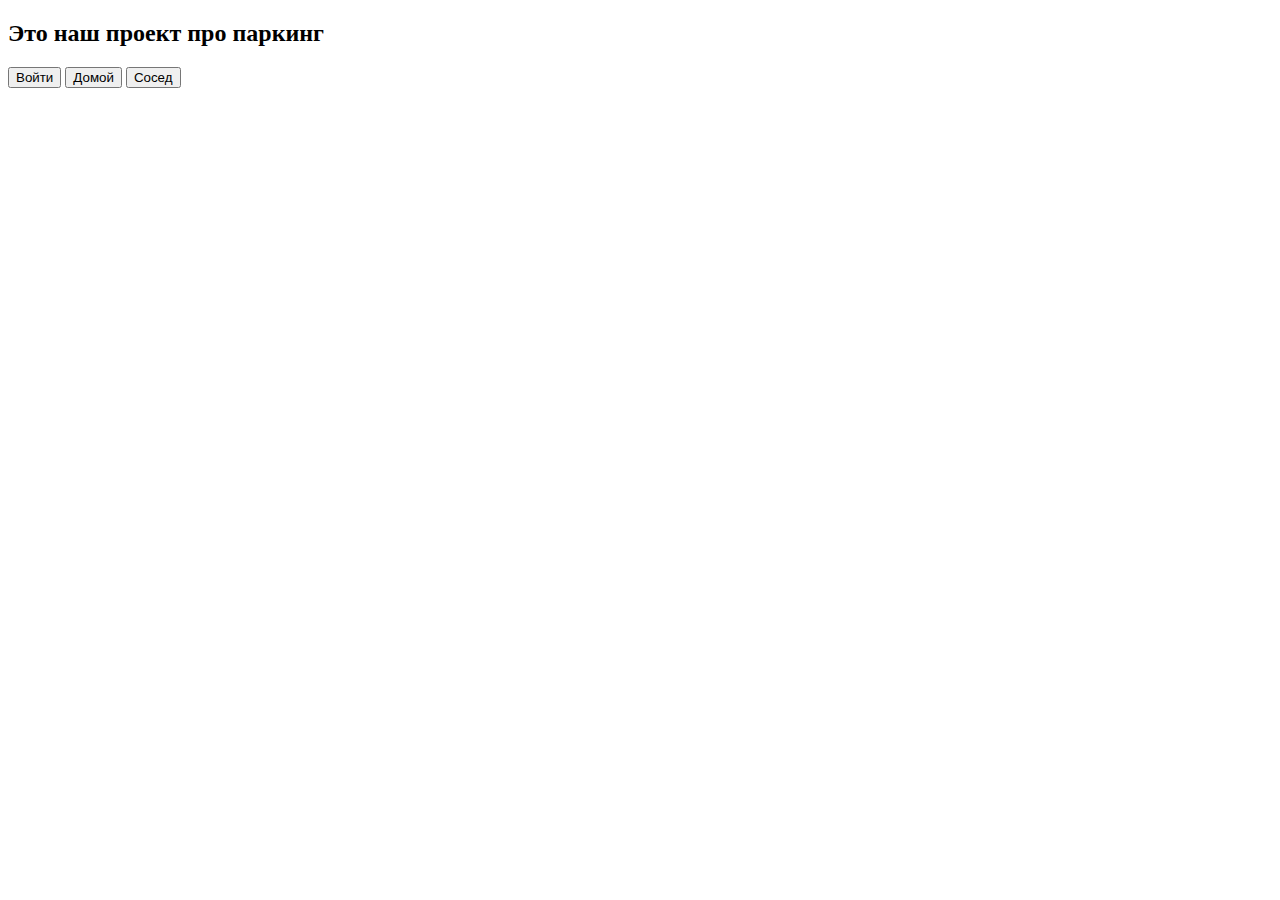
<file: src/main/resources/static/index.html>
<!DOCTYPE html>
<html lang="en">
<head>
    <meta charset="UTF-8">
    <title>Parking</title>
</head>
<body>
<h2>Это наш проект про паркинг</h2>
<a href="/login"><button>Войти</button></a>
<a href="/home"><button>Домой</button></a>
<a href="/sosed"><button>Сосед</button></a>
</body>
</html>
</file>
